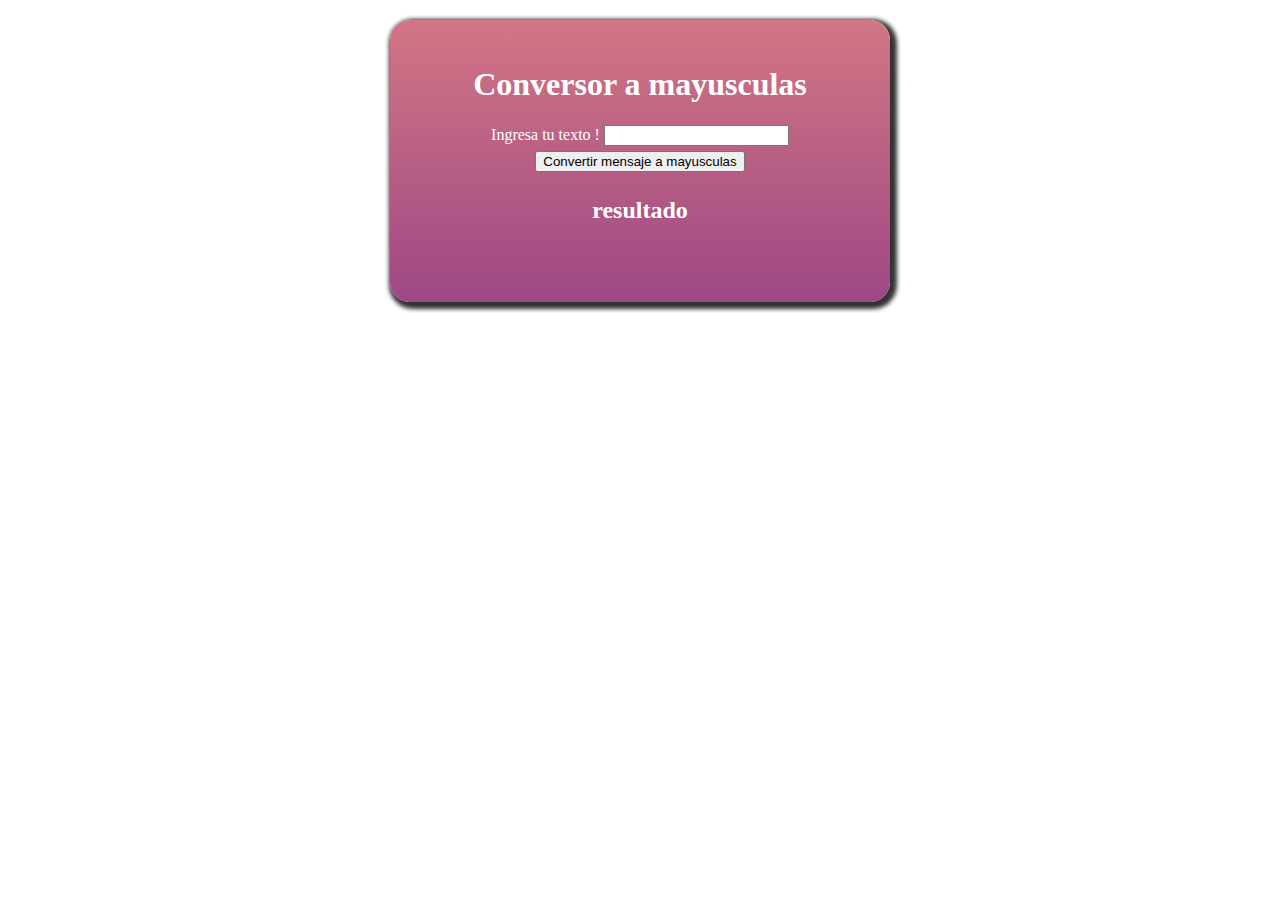
<file: js-brow-1/Ejer1/index.html>
<!DOCTYPE html>
<html lang="en">

<head>
    <meta charset="UTF-8">
    <meta http-equiv="X-UA-Compatible" content="IE=edge">
    <meta name="viewport" content="width=device-width, initial-scale=1.0">
    <link rel="stylesheet" href="styles.css">
    <script src="main.js" defer ></script>
    <title>Document</title>
</head>

<body>


    <div id="contenedor">
        <div id="inputTexto">
            <h1>Conversor a mayusculas</h1>
            <label for="texto">Ingresa tu texto !</label>
            <input type="text" name="entrada" id="texto">
        </div>

        <button id="btn">Convertir mensaje a mayusculas</button>

        <div id="outputMayu">
            <h2>resultado</h2>
            <p id="resultado"></p>
            <p id="btnresultado"></p>

        </div>
    </div>



</body>

</html>
</file>
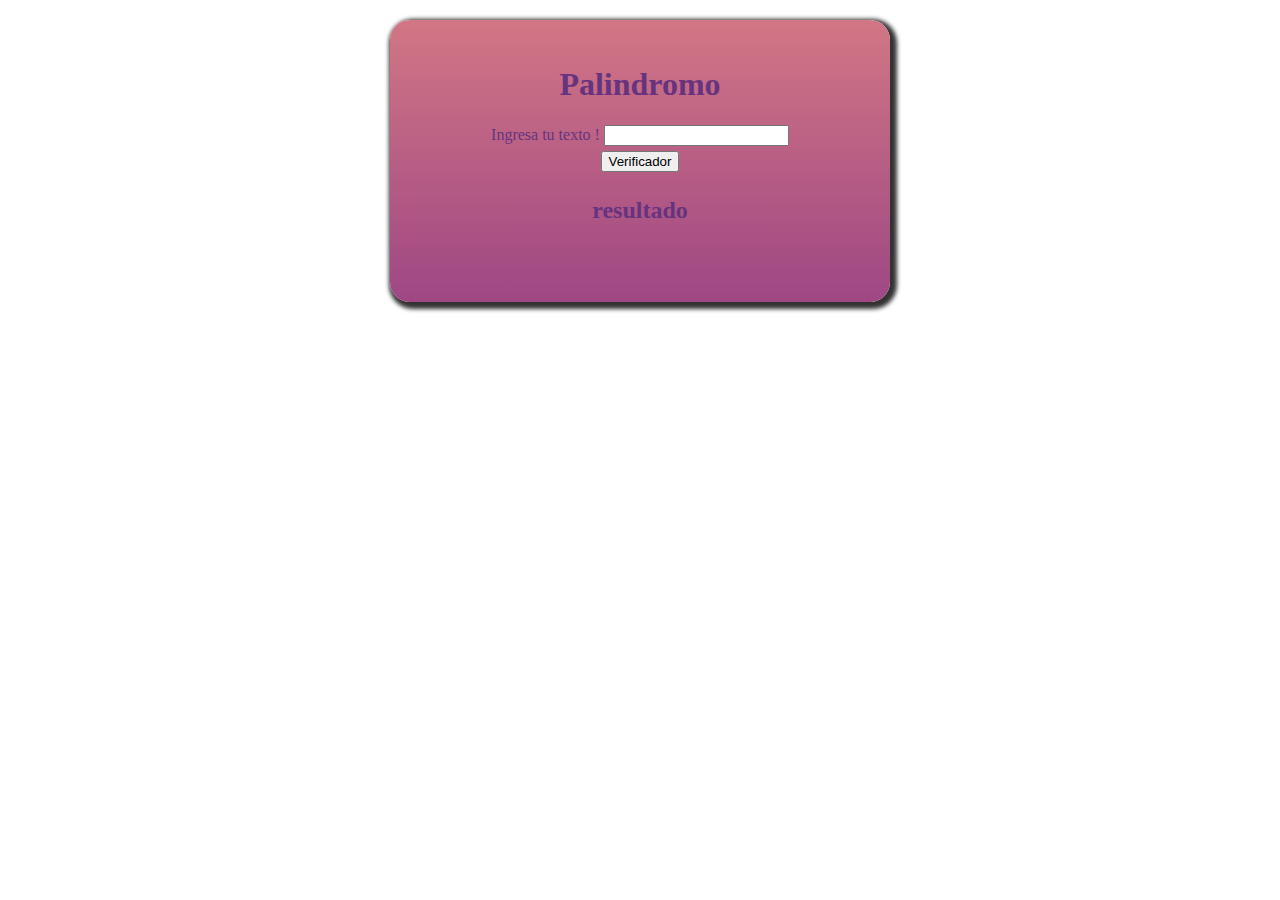
<file: js-brow-1/Palindromo.html>
<!DOCTYPE html>
<html lang="en">

<head>
    <meta charset="UTF-8">
    <meta http-equiv="X-UA-Compatible" content="IE=edge">
    <meta name="viewport" content="width=device-width, initial-scale=1.0">
    <title>Document</title>
    <style>
        body {
            margin: 0 auto;
            max-width: 1200px;
        }

        #contenedor {
            width: 500px;
            height: auto;
            padding: 20px;
            border-radius: 20px;
            margin: 20px auto;
            background: linear-gradient(#D27685, #9E4784);
            box-shadow: 3px 3px 4px 4px #333;
            color: #66347F;
            box-sizing: border-box;
            position: relative;
            text-align: center;
        }

        div #outputMayu,
        #inputTexto {
            display: block;
            padding: 5px;
            min-height: 100px;
            word-wrap: break-word;
        }

        .btn {
            width: 100%;
            height: auto;

            margin-right: auto;
            margin-left: auto;
        }
    </style>

</head>

<body>


    <div id="contenedor">
        <div id="inputTexto">
            <h1>Palindromo</h1>
            <label for="texto">Ingresa tu texto !</label>
            <input type="text" name="entrada" id="texto">
        </div>

        <button id="btn">Verificador </button>

        <div id="outputMayu">
            <h2>resultado</h2>
            <p id="resultado"></p>

        </div>
    </div>

    <script>
        const input = document.getElementById('texto');
        const boton = document.getElementById('btn');
        const resultado = document.getElementById('resultado');

        boton.addEventListener('click', function () {
            const texto = input.value.replace(/ +/g, "")
            const textoInvertido = input.value.replace(/ +/g, "").split("").reverse().join("");
            if (texto === textoInvertido) {
                resultado.innerHTML = "Es un palindromo";
            } else {
                resultado.innerHTML = "Lo siento, no es un palindromo";
            }

        });




    </script>

</body>

</html>
</file>
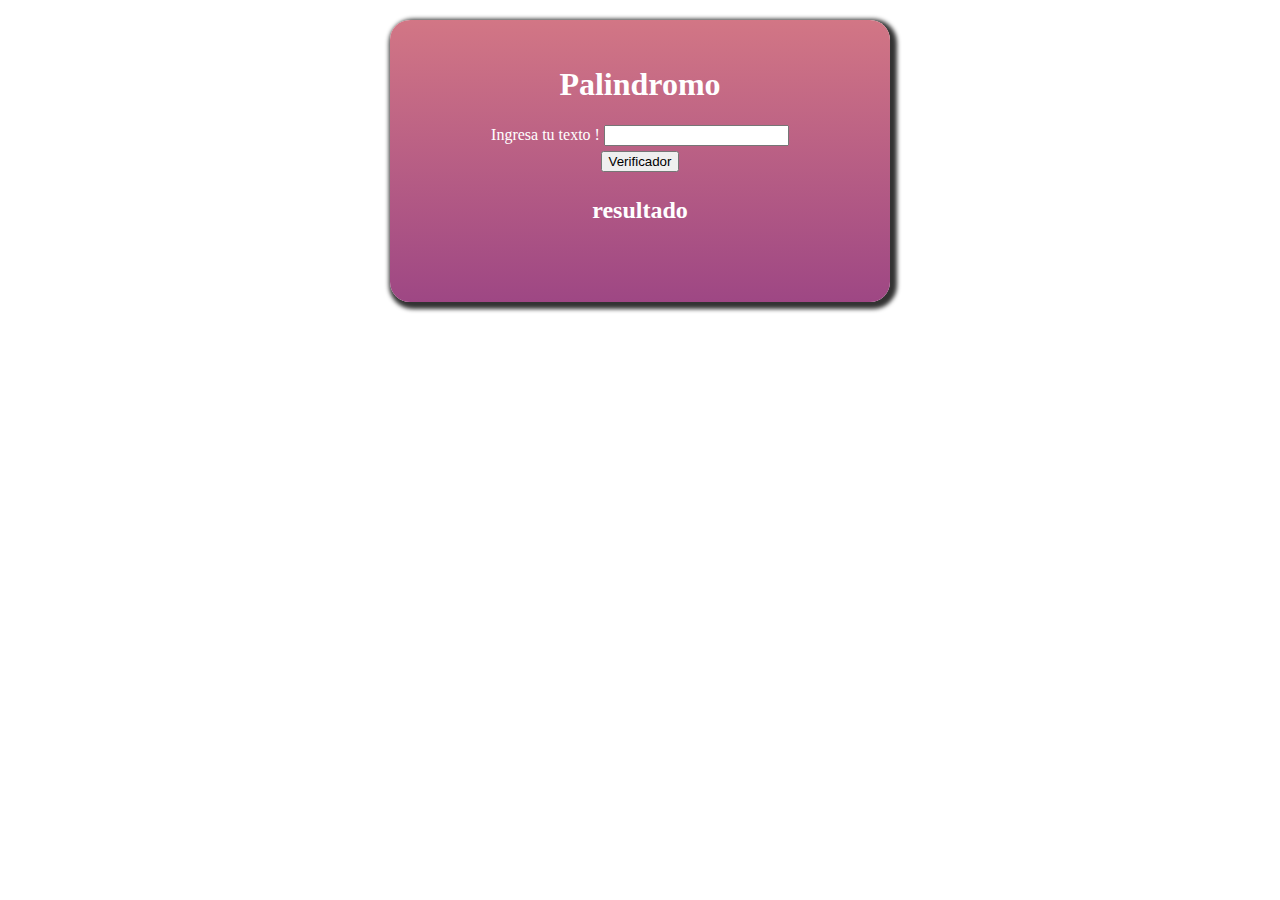
<file: js-brow-1/Ejer2/Palindromo.html>
<!DOCTYPE html>
<html lang="en">

<head>
    <meta charset="UTF-8">
    <meta http-equiv="X-UA-Compatible" content="IE=edge">
    <meta name="viewport" content="width=device-width, initial-scale=1.0">
    <title>Document</title>
    <link rel="stylesheet" href="stylespalindromo.css">
    <script src="mainPalindromo.js" defer></script>
</head>

<body>


    <div id="contenedor">
        <div id="inputTexto">
            <h1>Palindromo</h1>
            <label for="texto">Ingresa tu texto !</label>
            <input type="text" name="entrada" id="texto">
        </div>

        <button id="btn">Verificador </button>

        <div id="outputMayu">
            <h2>resultado</h2>
            <p id="resultado"></p>

        </div>
    </div>
</body>

</html>
</file>
<file: js-brow-1/Ejer1/styles.css>
body {
    margin: 0 auto;
    max-width: 1200px;
}

#contenedor {
    width: 500px;
    height: auto;
    padding: 20px;
    border-radius: 20px;
    margin: 20px auto;
    background: linear-gradient(#D27685, #9E4784);
    box-shadow: 3px 3px 4px 4px #333;
    color: #66347F;
    box-sizing: border-box;
    position: relative;
    text-align: center;
}

div #outputMayu,
#inputTexto {
    display: block;
    padding: 5px;
    min-height: 100px;
    word-wrap: break-word;
    color: white;
}

.btn {
    width: 100%;
    height: auto;

    margin-right: auto;
    margin-left: auto;
}
</file>
<file: js-brow-1/Ejer2/stylespalindromo.css>
body {
    margin: 0 auto;
    max-width: 1200px;
}

#contenedor {
    width: 500px;
    height: auto;
    padding: 20px;
    border-radius: 20px;
    margin: 20px auto;
    background: linear-gradient(#D27685, #9E4784);
    box-shadow: 3px 3px 4px 4px #333;
    color: white;
    box-sizing: border-box;
    position: relative;
    text-align: center;
}

div #outputMayu,
#inputTexto {
    display: block;
    padding: 5px;
    min-height: 100px;
    word-wrap: break-word;
}

.btn {
    width: 100%;
    height: auto;

    margin-right: auto;
    margin-left: auto;
}
</file>
